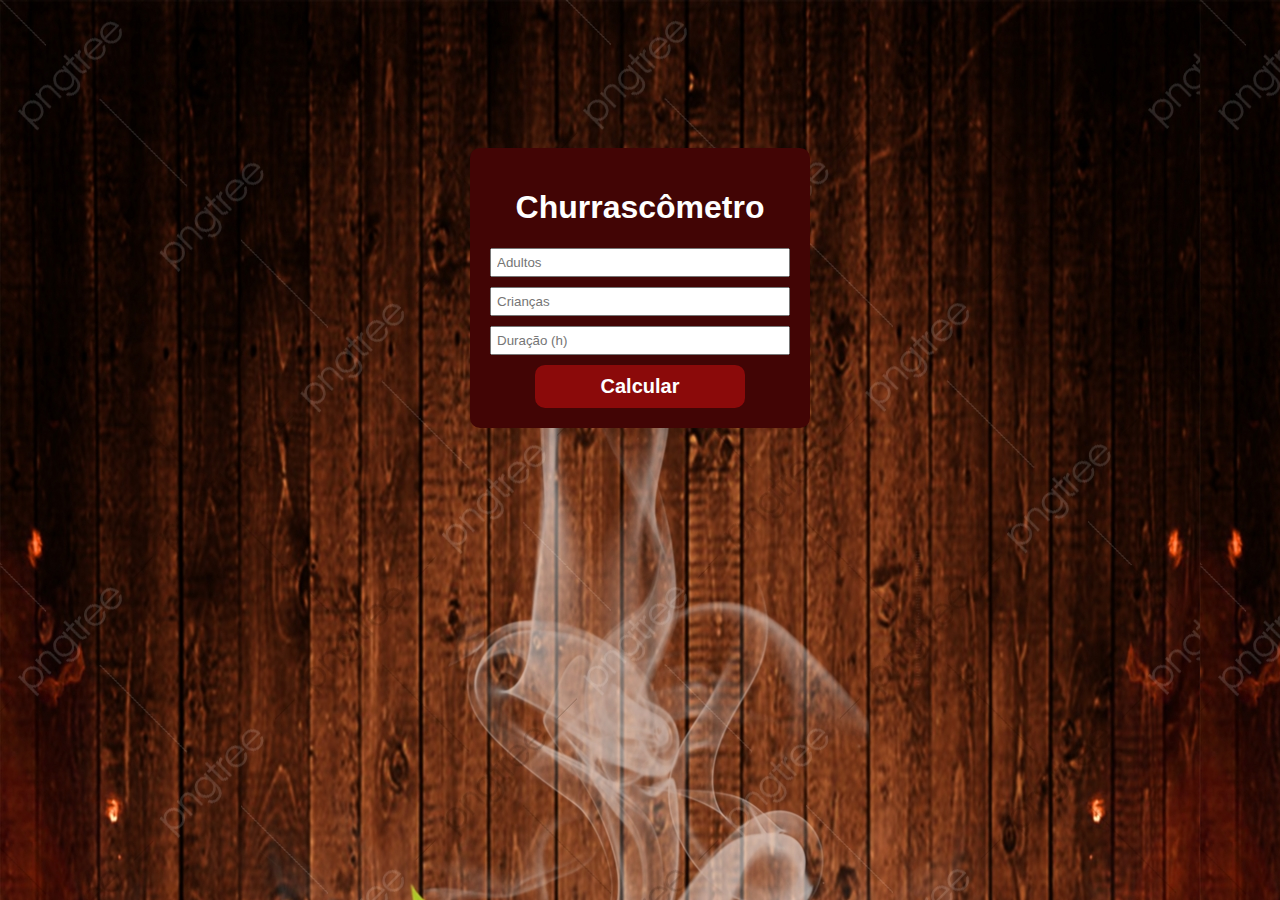
<file: index.html>
<!DOCTYPE html>
<head>
    <meta charset="UTF-8">
    <meta name="viewport" content="width=device-width, initial-scale=1.0">
    <link type="text/css" href="./style.css" rel="stylesheet">
    <title>Novo titulo </title>

</head>

<body>


  <div class="container">
      <h1 class="titulo">Churrascômetro</h1>
        <input id="adultos" type="number" placeholder="Adultos">
        <input id="criancas" type="number" placeholder="Crianças">
        <input id="duracao" type="number" placeholder="Duração (h)">
        <button class="botao" onclick="calcular()"> Calcular</button>

        <div id="resultado">

        </div>
    
    </div>

  <script src="./script.js"></script>
</body>


</html>
</file>
<file: style.css>
body{
    background-image: url(./background.jpg);
}
h1{
    color: white;
}
.container{
    font-family: Arial, Helvetica, sans-serif;
    max-width: 300px;
    width: 100%;
    margin: auto;
    background-color: rgb(66, 5, 5);
    padding: 20px;
    transform: translateY(50%);
    text-align: center;
    border-radius: 10px;
}
#resultado{
    color: white;
}

input{
    width: 100%;
    display: block;
    padding: 5px;
    box-sizing: border-box;
    margin-bottom: 10px;
}
.botao{
    background-color: rgb(139, 10, 10);
    color: white;
    border: none;
    padding: 10px;
    border-radius: 10px;
    width: 70%;
    font-size: 20px;
    font-weight: bold;
}
</file>
